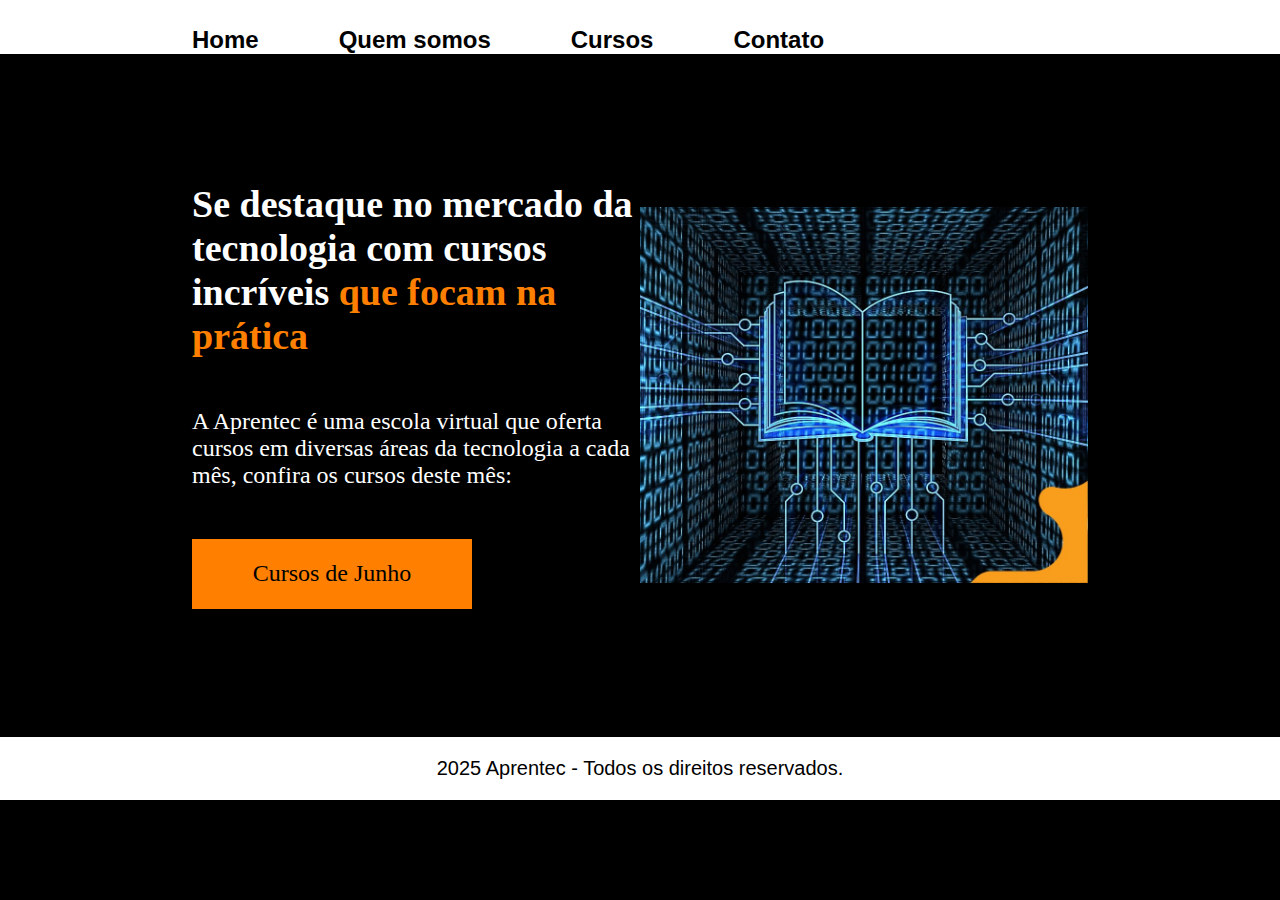
<file: index.html>
<!DOCTYPE html>
<html lang="pt-br">
<head>
    <meta charset="UTF-8">
    <meta name="viewport" content="width=device-width, initial-scale=1.0">
    <title>AprenTec</title>
    <link rel="stylesheet" href="style.css">
</head>
<body>
    <header class="cabecalho">
        <nav class="cabecalho__menu">
            <a class="cabecalho__menu__link"href="index.html">Home</a>
            <a class="cabecalho__menu__link"href="quemsomos.html">Quem somos</a>
            <a class="cabecalho__menu__link"href="cursos.html">Cursos</a>
            <a class="cabecalho__menu__link"href="contato.html">Contato</a>
        </nav>
    </header>
    <main class="apresentacao">
        <section class="apresentacao__conteudo">
        <h1 class="apresentacao__conteudo__titulo">Se destaque no mercado da tecnologia com cursos incríveis<strong class="titulo-destaque"> que focam na prática</strong></h1>
        <p class="apresentacao__conteudo__paragrafo"> A Aprentec é uma escola virtual que oferta cursos em diversas áreas da tecnologia a cada mês, confira os cursos deste mês:</p>
        <div class="apresentacao__links">
        <a class="apresentacao__links__link" href="cursos.html"> Cursos de Junho </a> 
        </div>
        </section>
        <img src="tec1.jpg" alt="livro tranformado em código de tecnologia" height="50%" width="50%">
    </main>
    <footer class="rodape">
        <p> 2025 Aprentec - Todos os direitos reservados.</p> 
    </footer>
</body> 
</html>
</file>
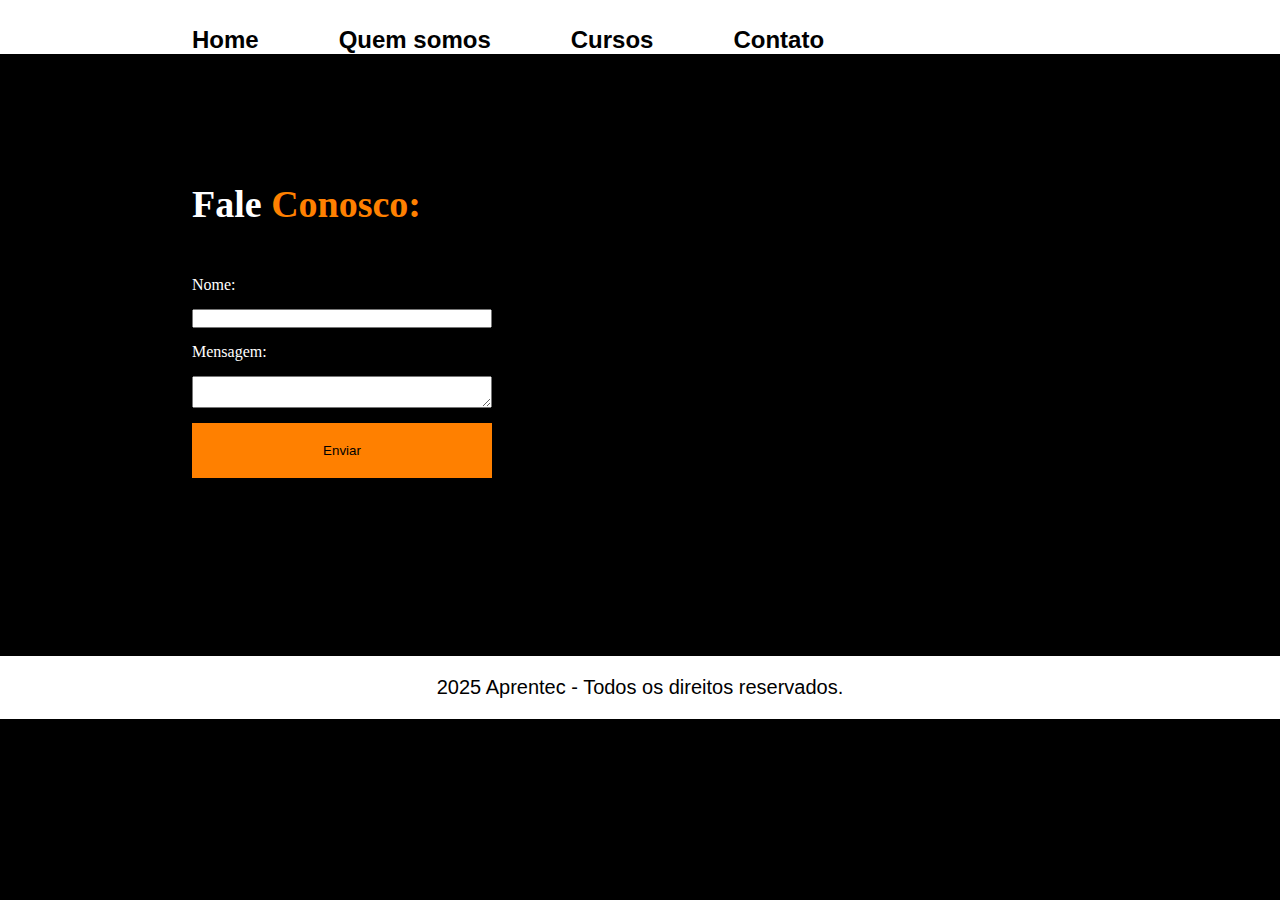
<file: contato.html>
<!DOCTYPE html>
<html lang="pt-br">
<head>
    <meta charset="UTF-8">
    <meta name="viewport" content="width=device-width, initial-scale=1.0">
    <title>AprenTec</title>
    <link rel="stylesheet" href="style.css">
</head>
<body>
    <header class="cabecalho">
        <nav class="cabecalho__menu">
            <a class="cabecalho__menu__link"href="index.html">Home</a>
            <a class="cabecalho__menu__link"href="quemsomos.html">Quem somos</a>
            <a class="cabecalho__menu__link"href="cursos.html">Cursos</a>
            <a class="cabecalho__menu__link"href="contato.html">Contato</a>
        </nav>
    </header>
    <main class="apresentacao">
    <section class="apresentacao__conteudo">
        <h2 class="apresentacao__conteudo__titulo"> Fale <strong class="titulo-destaque"> Conosco: </strong></h2>
        <form onsubmit="enviarFormulario(event)">
            <label for="nome">Nome:</label>
            <input type="text" id="nome" name="nome" required>
            <label for="mensagem">Mensagem:</label>
            <textarea id="mensagemContato" name="mensagem" required></textarea>
            <button type="submit">Enviar</button>
        </form>
        <p id="confirmacao"></p>
    </main>
    <footer class="rodape">
        <p> 2025 Aprentec - Todos os direitos reservados.</p> 
    </footer>
    <script src="script.js"></script>
</body>
</html>
</file>
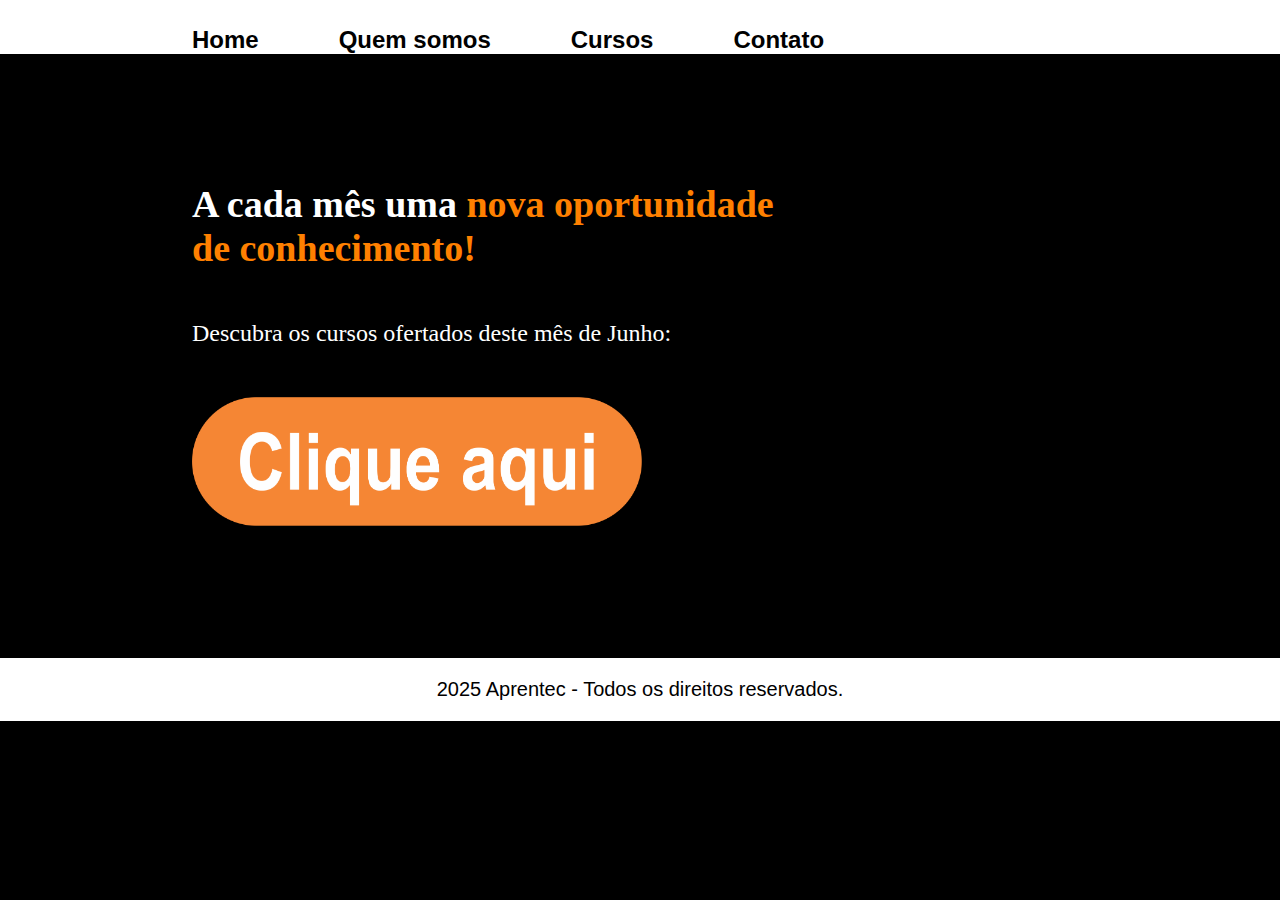
<file: cursos.html>
<!DOCTYPE html>
<html lang="pt-br">
<head>
    <meta charset="UTF-8">
    <meta name="viewport" content="width=device-width, initial-scale=1.0">
    <title>AprenTec</title>
    <link rel="stylesheet" href="style.css">
</head>
<body>
    <header class="cabecalho">
        <nav class="cabecalho__menu">
            <a class="cabecalho__menu__link"href="index.html">Home</a>
            <a class="cabecalho__menu__link"href="quemsomos.html">Quem somos</a>
            <a class="cabecalho__menu__link"href="cursos.html">Cursos</a>
            <a class="cabecalho__menu__link"href="contato.html">Contato</a>
        </nav>
    </header>

    <main class="apresentacao">
        <section class="apresentacao__conteudo">
        <h1 class="apresentacao__conteudo__titulo">A cada mês uma <strong class="titulo-destaque"> nova oportunidade de conhecimento!</strong></h1>
        <p class="apresentacao__conteudo__paragrafo"> Descubra os cursos ofertados deste mês de Junho:</p>
        <div class="apresentacao__links"> 
            <a href="#">
            <img id="imagemClick" src="findoutmore.jpg" alt="Clique para mudar" width="450" onclick="mudar()">
            </a>
        </div>
        </section>
    </main>
    <footer class="rodape">
    <p> 2025 Aprentec - Todos os direitos reservados.</p> 
    </footer>
    <script src="script.js"></script>
</body> 
</html>
</file>
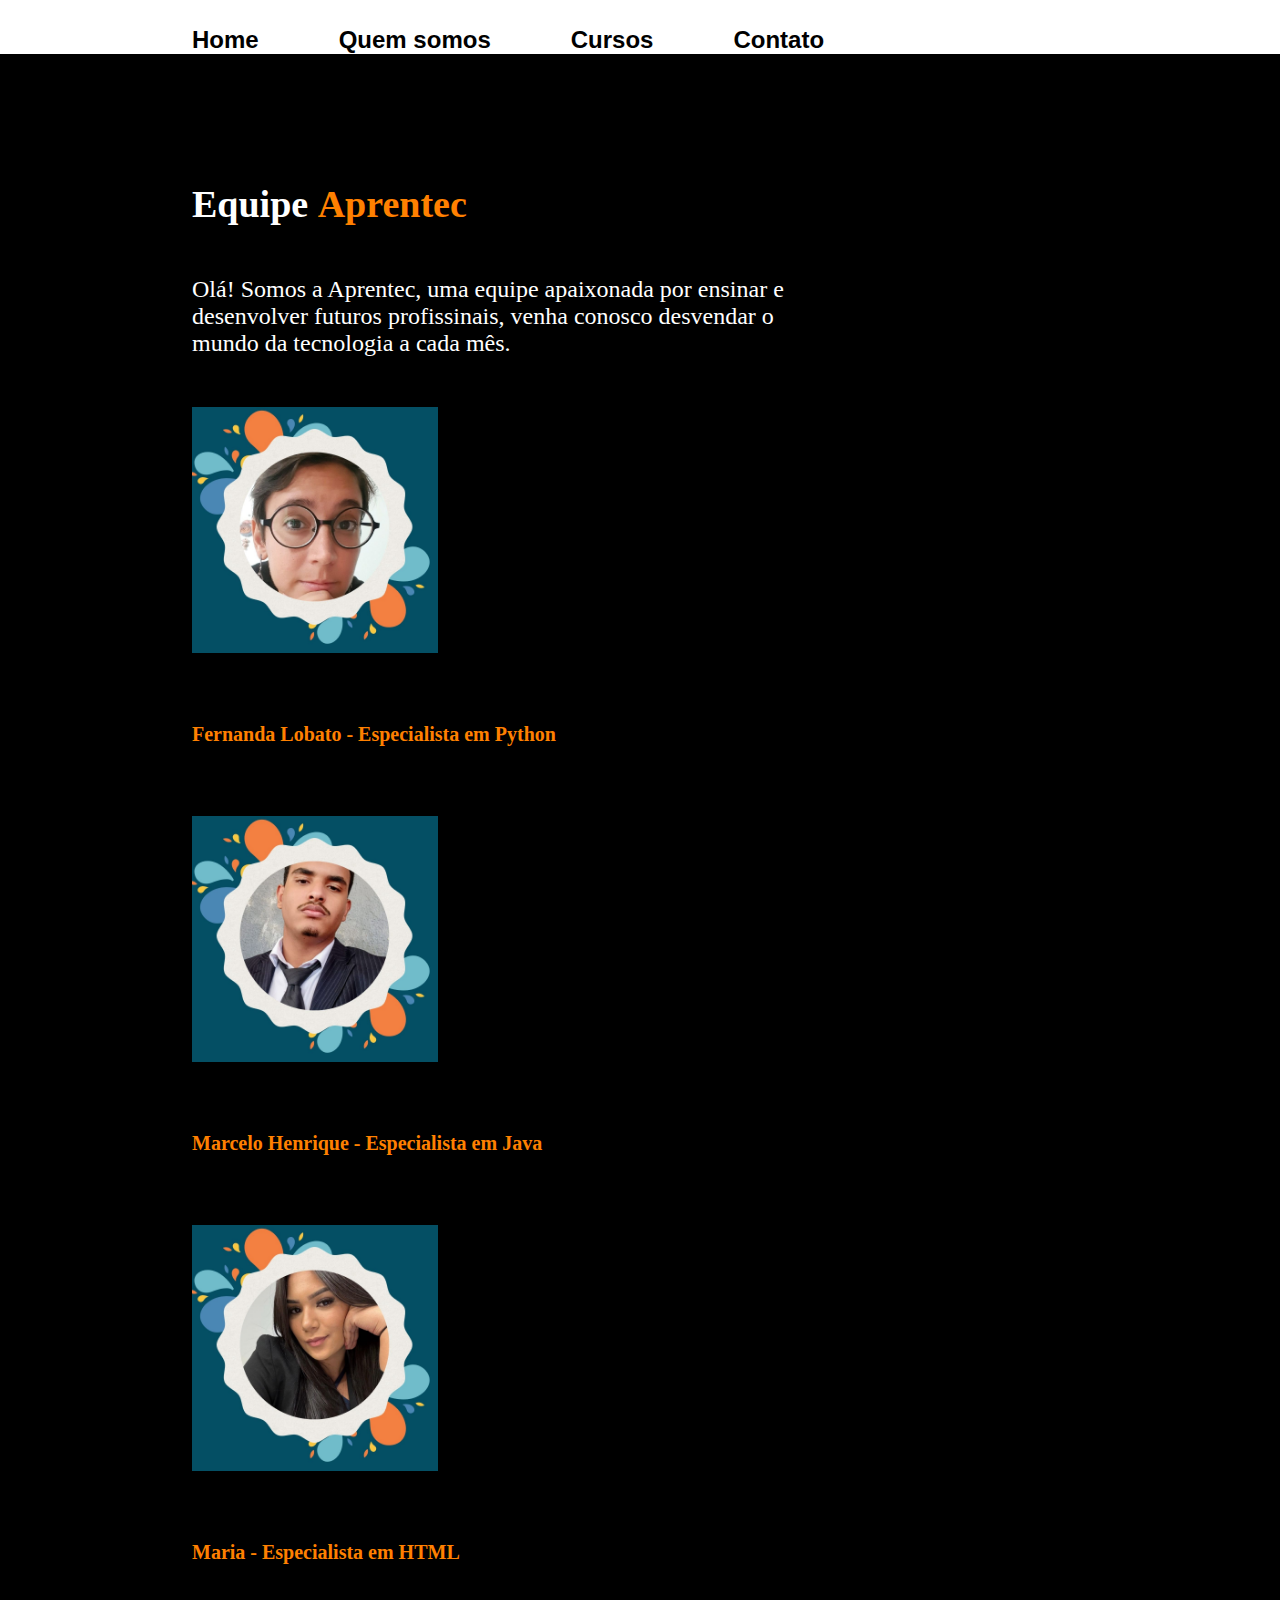
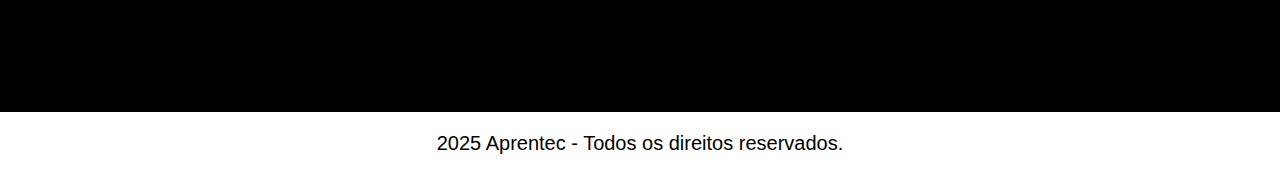
<file: quemsomos.html>
<!DOCTYPE html>
<html lang="pt-br">
<head>
    <meta charset="UTF-8">
    <meta name="viewport" content="width=device-width, initial-scale=1.0">
    <title>AprenTec</title>
    <link rel="stylesheet" href="style.css">
</head>
<body>
    <header class="cabecalho">
        <nav class="cabecalho__menu">
            <a class="cabecalho__menu__link"href="index.html">Home</a>
            <a class="cabecalho__menu__link"href="quemsomos.html">Quem somos</a>
            <a class="cabecalho__menu__link"href="cursos.html">Cursos</a>
            <a class="cabecalho__menu__link"href="contato.html">Contato</a>
        </nav>
    </header>
    <main class="apresentacao">
        <section class="apresentacao__conteudo">
        <h1 class="apresentacao__conteudo__titulo">Equipe <strong class="titulo-destaque"> Aprentec </strong></h1>
        <p class="apresentacao__conteudo__paragrafo"> Olá! Somos a Aprentec, uma equipe apaixonada por ensinar e desenvolver futuros profissinais, venha conosco desvendar o mundo da tecnologia a cada mês. </p>
        
        <img src="Fernanda.jpg" alt="foto da fernanda lobato" height="40%" width="40%">
        <strong class = "apresentacao__equipe"> Fernanda Lobato - Especialista em Python</strong>
        <img src="Marcelo.jpg" alt="foto da marcelo henrique" height="40%" width="40%">
        <strong class = "apresentacao__equipe">  Marcelo Henrique - Especialista em Java</strong>
        <img src="Maria.jpg" alt="foto da maria" height="40%" width="40%">
        <strong class = "apresentacao__equipe"> Maria - Especialista em HTML</strong>  
        </section>
    </main>
    <footer class="rodape">
        <p> 2025 Aprentec - Todos os direitos reservados.</p> 
    </footer>
</body> 
</html>
</file>
<file: style.css>
*{
    margin: 0;
    padding: 0;
}

body {
    background-color: #000000;
    color: #FFFFFF;
    height: 100vh;
    box-sizing: border-box;
}

form {
    display: flex;
    flex-direction: column;
    width: 300px;
    gap: 15px;
}

button {
    background-color: #ff8000;
    color: #000000;
    border: none;
    padding: 20px;
    cursor: pointer;
}

.titulo-destaque {
    color: #ff8000;
}

.cabecalho{
    padding: 2% 0% 0% 15%;
    background-color: #FFFFFF;
}

.cabecalho__menu{
    display: flex;
    gap:80px;
}

.cabecalho__menu__link{
    font-family: Arial, Helvetica, sans-serif;
    font-size:24px;
    font-weight:600;
    color:#000000;
    text-decoration:none;
}

.cabecalho__menu__link:hover{
    color:#ff8000;
}

.apresentacao {
    margin: 10% 15%;
    display: flex;
    align-items: center;
    justify-content: space-between;
}

.apresentacao__conteudo {
    width: 615px;
    display: flex;
    flex-direction: column;
    gap: 50px;
}

.apresentacao__conteudo__titulo{
    font-size: 38px;
}

.apresentacao__conteudo__paragrafo{
    font-size: 24px;
}

.apresentacao__links{
    display: flex;
    justify-content: space-between;
}

.apresentacao__links__link{
    background-color: #ff8000;
    font-size: 24px;
    text-decoration: none;
    color: #000000;
    width:280px;
    text-align: center;
    padding:21.5px 0;
}

.apresentacao__equipe{
    font-size: 20px;
    text-decoration: none;
    color: #ff8000;
    text-align: justify;
    padding:20px 0;
}

.rodape{
    font-size: 20px;
    text-decoration: none;
    color: #000000;
    background-color: #FFFFFF;
    text-align: center;
    padding:20px 0;
    font-family: Arial, Helvetica, sans-serif;
    font-weight: 400;
}
</file>
